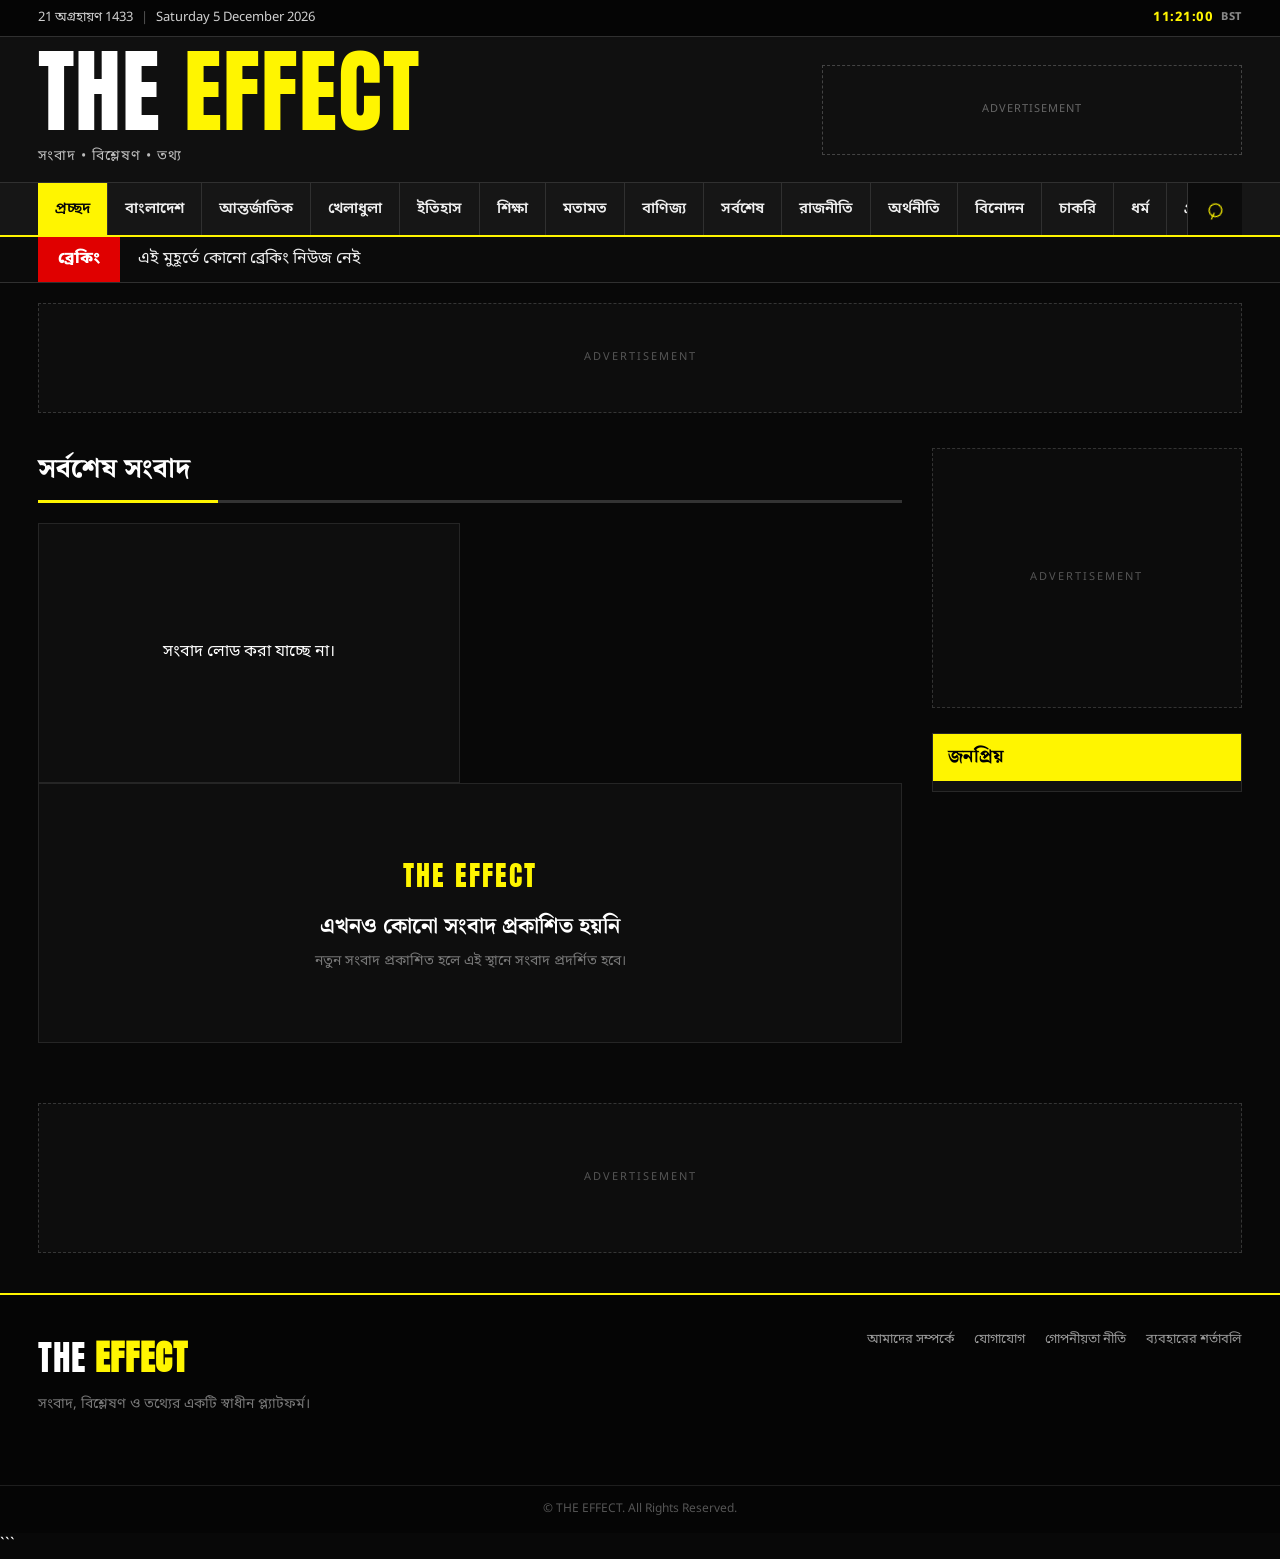
<file: index.html>
<!DOCTYPE html>
<html lang="bn">
<head>
    <meta charset="UTF-8">
    <meta name="viewport" content="width=device-width, initial-scale=1.0">

    <title>THE EFFECT | সংবাদ, বিশ্লেষণ ও তথ্য</title>

    <meta name="description" content="THE EFFECT — বাংলাদেশ, আন্তর্জাতিক, রাজনীতি, অর্থনীতি, ইতিহাস, শিক্ষা, খেলাধুলা ও সর্বশেষ সংবাদ।">

    <meta name="google-site-verification" content="atSf2ci_RP427mDKgcZzVLACisCtSF4wyU2mtaAD26E">

    <link rel="stylesheet" href="style.css">

    <link rel="preconnect" href="https://fonts.googleapis.com">
    <link rel="preconnect" href="https://fonts.gstatic.com" crossorigin>

    <link href="https://fonts.googleapis.com/css2?family=Anton&family=Noto+Sans+Bengali:wght@400;500;600;700;800&family=Noto+Serif+Bengali:wght@500;600;700;800&display=swap" rel="stylesheet">
</head>

<body>

    <!-- TOP DATE & TIME BAR -->
    <div class="top-bar">
        <div class="container top-bar-inner">

            <div class="date-area">
                <span id="banglaDate">বাংলা তারিখ</span>
                <span class="separator">|</span>
                <span id="englishDate">English Date</span>
            </div>

            <div class="time-area">
                <span id="englishTime">00:00:00</span>
                <span class="time-label">BST</span>
            </div>

        </div>
    </div>


    <!-- HEADER -->
    <header class="site-header">

        <div class="container header-main">

            <div class="brand-area">

                <a href="index.html" class="logo-link">

                    <div class="logo-text">
                        <span class="the-word">THE</span>
                        <span class="effect-word">EFFECT</span>
                    </div>

                </a>

                <div class="tagline">
                    সংবাদ • বিশ্লেষণ • তথ্য
                </div>

            </div>

            <div class="header-ad">
                <span>ADVERTISEMENT</span>
            </div>

        </div>

    </header>


    <!-- NAVIGATION -->
    <nav class="main-nav">

        <div class="container nav-container">

            <div class="nav-scroll">

                <a href="#" class="nav-item active">প্রচ্ছদ</a>
                <a href="#" class="nav-item">বাংলাদেশ</a>
                <a href="#" class="nav-item">আন্তর্জাতিক</a>
                <a href="#" class="nav-item">খেলাধুলা</a>
                <a href="#" class="nav-item">ইতিহাস</a>
                <a href="#" class="nav-item">শিক্ষা</a>
                <a href="#" class="nav-item">মতামত</a>
                <a href="#" class="nav-item">বাণিজ্য</a>
                <a href="#" class="nav-item">সর্বশেষ</a>
                <a href="#" class="nav-item">রাজনীতি</a>
                <a href="#" class="nav-item">অর্থনীতি</a>
                <a href="#" class="nav-item">বিনোদন</a>
                <a href="#" class="nav-item">চাকরি</a>
                <a href="#" class="nav-item">ধর্ম</a>
                <a href="#" class="nav-item">প্রযুক্তি</a>
                <a href="#" class="nav-item">বিবিধ</a>

            </div>


            <!-- SEARCH -->
            <button class="search-button" id="searchButton" aria-label="Search">
                <span class="search-icon">⌕</span>
            </button>

        </div>

    </nav>


    <!-- SEARCH BOX -->
    <div class="search-panel" id="searchPanel">

        <div class="container search-inner">

            <input
                type="search"
                id="searchInput"
                placeholder="সংবাদ খুঁজুন..."
                autocomplete="off"
            >

            <button id="searchSubmit">খুঁজুন</button>

        </div>

    </div>


    <!-- BREAKING NEWS -->
    <section class="breaking-section">

        <div class="container breaking-wrapper">

            <div class="breaking-label">
                ব্রেকিং
            </div>

            <div class="breaking-news">

                <div class="breaking-track" id="breakingTrack">
                    <span>এই মুহূর্তে কোনো ব্রেকিং নিউজ নেই</span>
                </div>

            </div>

        </div>

    </section>


    <!-- ADVERTISEMENT SPACE -->
    <section class="ad-section">

        <div class="container">

            <div class="ad-box">
                <span>ADVERTISEMENT</span>
            </div>

        </div>

    </section>


    <!-- MAIN CONTENT -->
    <main class="container main-content">

        <!-- NEWS AREA -->
        <section class="news-section">

            <div class="section-heading">
                <h1>সর্বশেষ সংবাদ</h1>
                <div class="heading-line"></div>
            </div>


            <!--
                এখানে Data Entry থেকে News আসবে।
                শুরুতে এটি সম্পূর্ণ Blank থাকবে।
            -->

            <div id="newsContainer" class="news-container">

                <!-- News will appear here automatically -->

            </div>


            <!-- NO NEWS MESSAGE -->
            <div id="emptyNews" class="empty-news">

                <div class="empty-icon">THE EFFECT</div>

                <h2>এখনও কোনো সংবাদ প্রকাশিত হয়নি</h2>

                <p>
                    নতুন সংবাদ প্রকাশিত হলে এই স্থানে সংবাদ প্রদর্শিত হবে।
                </p>

            </div>

        </section>


        <!-- SIDEBAR -->
        <aside class="sidebar">

            <div class="sidebar-ad">
                <span>ADVERTISEMENT</span>
            </div>

            <div class="sidebar-section">

                <div class="sidebar-title">
                    জনপ্রিয়
                </div>

                <div id="popularNews">

                    <!-- Popular news will appear here -->

                </div>

            </div>

        </aside>

    </main>


    <!-- FOOTER AD -->
    <section class="ad-section footer-ad-section">

        <div class="container">

            <div class="ad-box large-ad">
                <span>ADVERTISEMENT</span>
            </div>

        </div>

    </section>


    <!-- FOOTER -->
    <footer class="site-footer">

        <div class="container footer-content">

            <div class="footer-brand">
                <div class="footer-logo">
                    <span>THE</span> <strong>EFFECT</strong>
                </div>

                <p>
                    সংবাদ, বিশ্লেষণ ও তথ্যের একটি স্বাধীন প্ল্যাটফর্ম।
                </p>
            </div>


            <div class="footer-links">

                <a href="#">আমাদের সম্পর্কে</a>
                <a href="#">যোগাযোগ</a>
                <a href="#">গোপনীয়তা নীতি</a>
                <a href="#">ব্যবহারের শর্তাবলি</a>

            </div>

        </div>


        <div class="copyright">

            © <span id="currentYear"></span> THE EFFECT. All Rights Reserved.

        </div>

    </footer>


    <script src="script.js"></script>

</body>
</html>
```
</file>
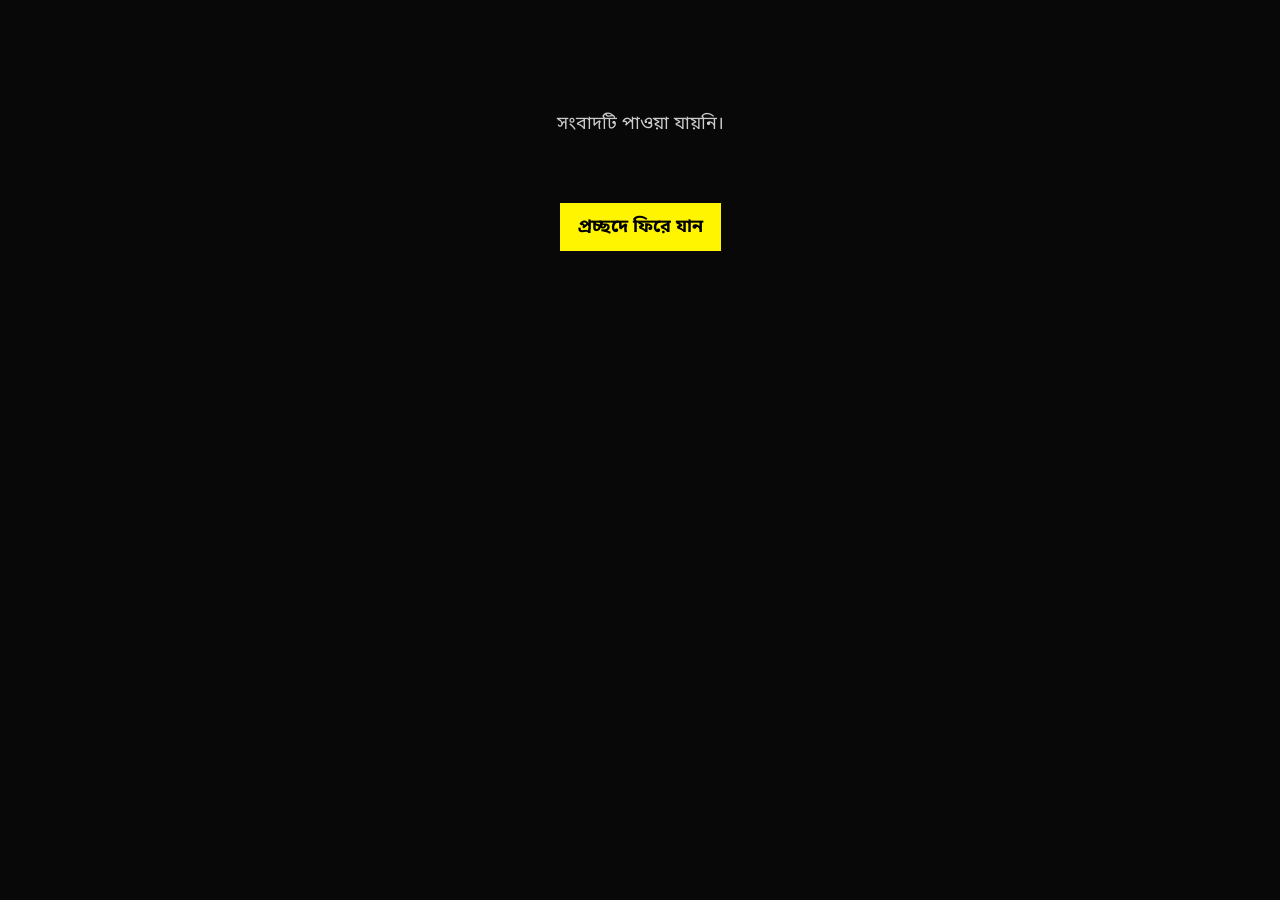
<file: news.html>
<!DOCTYPE html>
<html lang="bn">
<head>
    <meta charset="UTF-8">
    <meta name="viewport" content="width=device-width, initial-scale=1.0">

    <title>THE EFFECT | সংবাদ</title>

    <meta name="description" content="THE EFFECT — সংবাদ, বিশ্লেষণ ও তথ্য।">

    <meta name="theme-color" content="#000000">

    <link rel="stylesheet" href="style.css">

    <link href="https://fonts.googleapis.com/css2?family=Anton&family=Noto+Sans+Bengali:wght@400;500;600;700&family=Noto+Serif+Bengali:wght@400;600;700&display=swap" rel="stylesheet">

    <style>
        .single-news-page {
            max-width: 1000px;
            margin: 30px auto 60px;
            padding: 0 20px;
        }

        .single-news-category {
            display: inline-block;
            background: #e00000;
            color: #fff;
            padding: 6px 14px;
            font-family: "Noto Sans Bengali", sans-serif;
            font-size: 14px;
            font-weight: 700;
            margin-bottom: 15px;
        }

        .single-news-title {
            font-family: "Noto Serif Bengali", serif;
            font-size: 42px;
            line-height: 1.35;
            margin: 0 0 18px;
            color: #fff;
        }

        .single-news-meta {
            color: #aaa;
            font-family: "Noto Sans Bengali", sans-serif;
            font-size: 14px;
            margin-bottom: 25px;
            border-bottom: 1px solid #333;
            padding-bottom: 18px;
        }

        .single-news-image {
            width: 100%;
            max-height: 600px;
            object-fit: cover;
            display: block;
            margin-bottom: 30px;
        }

        .single-news-content {
            color: #eee;
            font-family: "Noto Serif Bengali", serif;
            font-size: 19px;
            line-height: 2;
            white-space: pre-line;
        }

        .back-home {
            display: inline-block;
            margin-top: 35px;
            padding: 10px 18px;
            background: #fff500;
            color: #000;
            text-decoration: none;
            font-family: "Noto Sans Bengali", sans-serif;
            font-weight: 700;
        }

        .news-loading,
        .news-error {
            text-align: center;
            padding: 80px 20px;
            color: #ccc;
            font-family: "Noto Sans Bengali", sans-serif;
            font-size: 18px;
        }

        @media (max-width: 768px) {
            .single-news-page {
                margin-top: 20px;
                padding: 0 15px;
            }

            .single-news-title {
                font-size: 28px;
            }

            .single-news-content {
                font-size: 17px;
                line-height: 1.9;
            }
        }
    </style>
</head>

<body>

    <main class="single-news-page">

        <div id="newsArticle">
            <div class="news-loading">
                সংবাদ লোড হচ্ছে...
            </div>
        </div>

    </main>

    <script>
        const API_URL = "https://script.google.com/macros/s/AKfycbwwIeOGkKq0mc6VJoeYG8l-pxO1NQ1rj3XnP6IBXguHvPAC4gRki3PsPjzlkiN8jWF6_w/exec";

        function escapeHTML(text) {
            if (text === null || text === undefined) return "";

            return String(text)
                .replace(/&/g, "&amp;")
                .replace(/</g, "&lt;")
                .replace(/>/g, "&gt;")
                .replace(/"/g, "&quot;")
                .replace(/'/g, "&#039;");
        }

        function getNewsId() {
            const params = new URLSearchParams(window.location.search);
            return params.get("id");
        }

        async function loadSingleNews() {

            const articleBox = document.getElementById("newsArticle");
            const newsId = getNewsId();

            if (!newsId) {
                articleBox.innerHTML = `
                    <div class="news-error">
                        সংবাদটি পাওয়া যায়নি।
                        <br><br>
                        <a href="index.html" class="back-home">প্রচ্ছদে ফিরে যান</a>
                    </div>
                `;
                return;
            }

            try {

                const response = await fetch(API_URL + "?t=" + Date.now());

                if (!response.ok) {
                    throw new Error("Network error");
                }

                const data = await response.json();

                const news = data.find(item => String(item.id) === String(newsId));

                if (!news) {
                    articleBox.innerHTML = `
                        <div class="news-error">
                            সংবাদটি পাওয়া যায়নি।
                            <br><br>
                            <a href="index.html" class="back-home">প্রচ্ছদে ফিরে যান</a>
                        </div>
                    `;
                    return;
                }

                document.title = escapeHTML(news.title) + " | THE EFFECT";

                const imageHTML = news.image
                    ? `<img src="${escapeHTML(news.image)}" alt="${escapeHTML(news.title)}" class="single-news-image">`
                    : "";

                articleBox.innerHTML = `
                    <article>

                        <div class="single-news-category">
                            ${escapeHTML(news.category || "সংবাদ")}
                        </div>

                        <h1 class="single-news-title">
                            ${escapeHTML(news.title || "")}
                        </h1>

                        <div class="single-news-meta">
                            ${escapeHTML(news.author || "THE EFFECT")}
                            ${news.date ? " • " + escapeHTML(news.date) : ""}
                        </div>

                        ${imageHTML}

                        <div class="single-news-content">
                            ${escapeHTML(news.content || news.short_description || "")}
                        </div>

                        <a href="index.html" class="back-home">
                            ← প্রচ্ছদে ফিরে যান
                        </a>

                    </article>
                `;

            } catch (error) {

                console.error(error);

                articleBox.innerHTML = `
                    <div class="news-error">
                        সংবাদ লোড করা যাচ্ছে না।
                        <br><br>
                        <a href="index.html" class="back-home">প্রচ্ছদে ফিরে যান</a>
                    </div>
                `;
            }
        }

        document.addEventListener("DOMContentLoaded", loadSingleNews);
    </script>

</body>
</html>
</file>
<file: style.css>
/* =========================================================
   THE EFFECT — MAIN STYLESHEET
   ========================================================= */

:root {
    --banana: #fff500;
    --banana-dark: #d8cc00;
    --black: #080808;
    --dark: #101010;
    --dark-2: #161616;
    --dark-3: #202020;
    --white: #ffffff;
    --gray: #a8a8a8;
    --border: #303030;
    --red: #e00000;

    --max-width: 1280px;
}


/* =========================================================
   RESET
   ========================================================= */

* {
    margin: 0;
    padding: 0;
    box-sizing: border-box;
}

html {
    scroll-behavior: smooth;
}

body {
    background: var(--black);
    color: var(--white);
    font-family: "Noto Sans Bengali", sans-serif;
    line-height: 1.6;
}

a {
    color: inherit;
    text-decoration: none;
}

button,
input {
    font-family: inherit;
}

button {
    cursor: pointer;
}


/* =========================================================
   COMMON
   ========================================================= */

.container {
    width: min(94%, var(--max-width));
    margin: 0 auto;
}


/* =========================================================
   TOP BAR
   ========================================================= */

.top-bar {
    background: #050505;
    border-bottom: 1px solid var(--border);
    color: #d0d0d0;
    font-size: 13px;
}

.top-bar-inner {
    min-height: 36px;
    display: flex;
    align-items: center;
    justify-content: space-between;
    gap: 15px;
}

.date-area,
.time-area {
    display: flex;
    align-items: center;
    gap: 8px;
}

.separator {
    color: #555;
}

.time-area {
    color: var(--banana);
    font-weight: 700;
    letter-spacing: 0.5px;
}

.time-label {
    color: #888;
    font-size: 11px;
}


/* =========================================================
   HEADER
   ========================================================= */

.site-header {
    background: var(--dark);
    border-bottom: 1px solid var(--border);
}

.header-main {
    min-height: 145px;
    display: flex;
    align-items: center;
    justify-content: space-between;
    gap: 30px;
}

.brand-area {
    display: flex;
    flex-direction: column;
    justify-content: center;
}

.logo-link {
    display: inline-block;
}

.logo-text {
    font-family: "Anton", sans-serif;
    font-size: clamp(58px, 8vw, 92px);
    line-height: 0.9;
    letter-spacing: 1px;
    white-space: nowrap;
}

.the-word {
    color: var(--white);
}

.effect-word {
    color: var(--banana);
}

.tagline {
    margin-top: 13px;
    color: #bcbcbc;
    font-size: 14px;
    letter-spacing: 1px;
}

.header-ad {
    width: 420px;
    max-width: 40%;
    height: 90px;
    border: 1px dashed #444;
    display: flex;
    align-items: center;
    justify-content: center;
    color: #666;
    font-size: 11px;
    letter-spacing: 1px;
}


/* =========================================================
   NAVIGATION
   ========================================================= */

.main-nav {
    background: var(--dark-2);
    border-bottom: 2px solid var(--banana);
    position: sticky;
    top: 0;
    z-index: 1000;
}

.nav-container {
    display: flex;
    align-items: stretch;
    min-height: 52px;
}

.nav-scroll {
    flex: 1;
    display: flex;
    align-items: stretch;
    overflow-x: auto;
    scrollbar-width: none;
}

.nav-scroll::-webkit-scrollbar {
    display: none;
}

.nav-item {
    flex: 0 0 auto;
    display: flex;
    align-items: center;
    justify-content: center;
    padding: 0 17px;
    font-size: 15px;
    font-weight: 600;
    color: #eeeeee;
    border-right: 1px solid #303030;
    transition: 0.2s ease;
    white-space: nowrap;
}

.nav-item:hover,
.nav-item.active {
    background: var(--banana);
    color: #080808;
}


/* =========================================================
   SEARCH
   ========================================================= */

.search-button {
    width: 55px;
    flex: 0 0 55px;
    border: none;
    border-left: 1px solid #333;
    background: #0b0b0b;
    color: var(--banana);
    font-size: 30px;
    transition: 0.2s ease;
}

.search-button:hover {
    background: var(--banana);
    color: #000;
}

.search-icon {
    display: block;
    transform: rotate(-20deg);
}

.search-panel {
    display: none;
    background: #0b0b0b;
    border-bottom: 1px solid var(--border);
    padding: 15px 0;
}

.search-panel.show {
    display: block;
}

.search-inner {
    display: flex;
    gap: 10px;
}

.search-inner input {
    flex: 1;
    min-width: 0;
    height: 46px;
    border: 1px solid #444;
    background: #171717;
    color: white;
    padding: 0 15px;
    outline: none;
    font-size: 15px;
}

.search-inner input:focus {
    border-color: var(--banana);
}

.search-inner button {
    width: 90px;
    border: none;
    background: var(--banana);
    color: #000;
    font-weight: 800;
}


/* =========================================================
   BREAKING NEWS
   ========================================================= */

.breaking-section {
    background: #0b0b0b;
    border-bottom: 1px solid var(--border);
}

.breaking-wrapper {
    display: flex;
    min-height: 45px;
    align-items: stretch;
}

.breaking-label {
    background: var(--red);
    color: white;
    font-weight: 800;
    padding: 8px 20px;
    display: flex;
    align-items: center;
    justify-content: center;
    white-space: nowrap;
}

.breaking-news {
    flex: 1;
    overflow: hidden;
    display: flex;
    align-items: center;
    padding: 0 18px;
}

.breaking-track {
    white-space: nowrap;
    color: #eee;
    animation: breakingMove 18s linear infinite;
}

.breaking-track span {
    margin-right: 80px;
}

@keyframes breakingMove {
    from {
        transform: translateX(100%);
    }

    to {
        transform: translateX(-100%);
    }
}


/* =========================================================
   ADVERTISEMENT
   ========================================================= */

.ad-section {
    padding: 20px 0;
}

.ad-box {
    height: 110px;
    border: 1px dashed #353535;
    background: #0d0d0d;
    display: flex;
    align-items: center;
    justify-content: center;
    color: #555;
    font-size: 11px;
    letter-spacing: 2px;
}

.large-ad {
    height: 150px;
}


/* =========================================================
   MAIN CONTENT
   ========================================================= */

.main-content {
    display: grid;
    grid-template-columns: minmax(0, 1fr) 310px;
    gap: 30px;
    padding-top: 15px;
    padding-bottom: 40px;
}


/* =========================================================
   SECTION HEADING
   ========================================================= */

.section-heading {
    margin-bottom: 20px;
}

.section-heading h1 {
    font-family: "Noto Serif Bengali", serif;
    font-size: 27px;
    font-weight: 800;
    color: white;
    display: inline-block;
}

.heading-line {
    width: 100%;
    height: 3px;
    margin-top: 9px;
    background: linear-gradient(
        to right,
        var(--banana) 0,
        var(--banana) 180px,
        #333 180px,
        #333 100%
    );
}


/* =========================================================
   NEWS CONTAINER
   ========================================================= */

.news-container {
    display: grid;
    grid-template-columns: repeat(2, minmax(0, 1fr));
    gap: 20px;
}


/* =========================================================
   NEWS CARD
   ========================================================= */

.news-card {
    background: var(--dark-2);
    border: 1px solid #292929;
    overflow: hidden;
    transition: 0.25s ease;
}

.news-card:hover {
    border-color: var(--banana);
    transform: translateY(-2px);
}

.news-image {
    width: 100%;
    aspect-ratio: 16 / 9;
    object-fit: cover;
    display: block;
    background: #1b1b1b;
}

.news-card-content {
    padding: 17px;
}

.news-category {
    display: inline-block;
    color: var(--banana);
    font-size: 12px;
    font-weight: 800;
    margin-bottom: 7px;
}

.news-title {
    font-family: "Noto Serif Bengali", serif;
    font-size: 21px;
    line-height: 1.45;
    font-weight: 800;
    margin-bottom: 9px;
}

.news-title:hover {
    color: var(--banana);
}

.news-description {
    color: #aaa;
    font-size: 14px;
    line-height: 1.7;
    margin-bottom: 12px;
}

.news-meta {
    color: #777;
    font-size: 12px;
    border-top: 1px solid #292929;
    padding-top: 10px;
}


/* =========================================================
   EMPTY NEWS
   ========================================================= */

.empty-news {
    min-height: 260px;
    border: 1px solid #252525;
    background: #0e0e0e;
    display: flex;
    flex-direction: column;
    align-items: center;
    justify-content: center;
    text-align: center;
    padding: 30px;
}

.empty-icon {
    font-family: "Anton", sans-serif;
    color: var(--banana);
    font-size: 28px;
    letter-spacing: 2px;
    margin-bottom: 12px;
}

.empty-news h2 {
    font-family: "Noto Serif Bengali", serif;
    font-size: 22px;
    margin-bottom: 7px;
}

.empty-news p {
    color: #777;
    font-size: 14px;
}


/* =========================================================
   SIDEBAR
   ========================================================= */

.sidebar {
    display: flex;
    flex-direction: column;
    gap: 25px;
}

.sidebar-ad {
    height: 260px;
    border: 1px dashed #333;
    background: #0c0c0c;
    display: flex;
    align-items: center;
    justify-content: center;
    color: #555;
    font-size: 11px;
    letter-spacing: 2px;
}

.sidebar-section {
    background: #101010;
    border: 1px solid #282828;
}

.sidebar-title {
    background: var(--banana);
    color: #000;
    font-family: "Noto Serif Bengali", serif;
    font-weight: 800;
    padding: 9px 15px;
    font-size: 18px;
}

#popularNews {
    padding: 5px 15px;
}

.popular-item {
    padding: 14px 0;
    border-bottom: 1px solid #292929;
}

.popular-item:last-child {
    border-bottom: none;
}

.popular-number {
    color: var(--banana);
    font-family: "Anton", sans-serif;
    font-size: 22px;
    margin-right: 8px;
}

.popular-title {
    font-family: "Noto Serif Bengali", serif;
    font-weight: 700;
    font-size: 15px;
}


/* =========================================================
   FOOTER
   ========================================================= */

.site-footer {
    background: #050505;
    border-top: 2px solid var(--banana);
    margin-top: 20px;
}

.footer-content {
    min-height: 190px;
    padding: 35px 0;
    display: flex;
    justify-content: space-between;
    gap: 40px;
}

.footer-logo {
    font-family: "Anton", sans-serif;
    font-size: 35px;
    letter-spacing: 1px;
}

.footer-logo span {
    color: white;
}

.footer-logo strong {
    color: var(--banana);
}

.footer-brand p {
    color: #777;
    margin-top: 8px;
    font-size: 14px;
}

.footer-links {
    display: flex;
    flex-wrap: wrap;
    align-content: flex-start;
    gap: 10px 20px;
    max-width: 500px;
}

.footer-links a {
    color: #999;
    font-size: 13px;
}

.footer-links a:hover {
    color: var(--banana);
}

.copyright {
    border-top: 1px solid #1e1e1e;
    color: #555;
    text-align: center;
    padding: 14px;
    font-size: 12px;
}


/* =========================================================
   RESPONSIVE — TABLET
   ========================================================= */

@media (max-width: 900px) {

    .header-main {
        min-height: 125px;
    }

    .header-ad {
        width: 300px;
        height: 75px;
    }

    .main-content {
        grid-template-columns: minmax(0, 1fr);
    }

    .sidebar {
        display: grid;
        grid-template-columns: 1fr 1fr;
        align-items: start;
    }

}


/* =========================================================
   RESPONSIVE — MOBILE
   ========================================================= */

@media (max-width: 650px) {

    .container {
        width: 94%;
    }

    .top-bar-inner {
        min-height: 34px;
        font-size: 10px;
    }

    .date-area {
        gap: 5px;
    }

    .time-area {
        font-size: 11px;
    }

    .header-main {
        min-height: 105px;
        display: block;
        padding: 20px 0;
    }

    .logo-text {
        font-size: 54px;
    }

    .tagline {
        font-size: 11px;
        margin-top: 8px;
    }

    .header-ad {
        display: none;
    }

    .main-nav {
        position: sticky;
        top: 0;
    }

    .nav-container {
        min-height: 47px;
    }

    .nav-item {
        padding: 0 13px;
        font-size: 13px;
    }

    .search-button {
        width: 47px;
        flex-basis: 47px;
        font-size: 26px;
    }

    .breaking-wrapper {
        min-height: 42px;
    }

    .breaking-label {
        padding: 7px 12px;
        font-size: 12px;
    }

    .breaking-news {
        padding: 0 10px;
        font-size: 12px;
    }

    .ad-section {
        padding: 12px 0;
    }

    .ad-box {
        height: 80px;
    }

    .main-content {
        padding-top: 8px;
        gap: 25px;
    }

    .section-heading h1 {
        font-size: 22px;
    }

    .news-container {
        grid-template-columns: 1fr;
        gap: 15px;
    }

    .news-title {
        font-size: 19px;
    }

    .news-description {
        font-size: 13px;
    }

    .sidebar {
        display: flex;
    }

    .sidebar-ad {
        height: 120px;
    }

    .footer-content {
        min-height: auto;
        padding: 25px 0;
        flex-direction: column;
        gap: 20px;
    }

    .footer-links {
        gap: 8px 15px;
    }

    .large-ad {
        height: 100px;
    }

}


/* =========================================================
   SMALL MOBILE
   ========================================================= */

@media (max-width: 380px) {

    .logo-text {
        font-size: 47px;
    }

    .nav-item {
        padding: 0 11px;
        font-size: 12px;
    }

    .breaking-label {
        padding-left: 9px;
        padding-right: 9px;
    }

}
</file>
